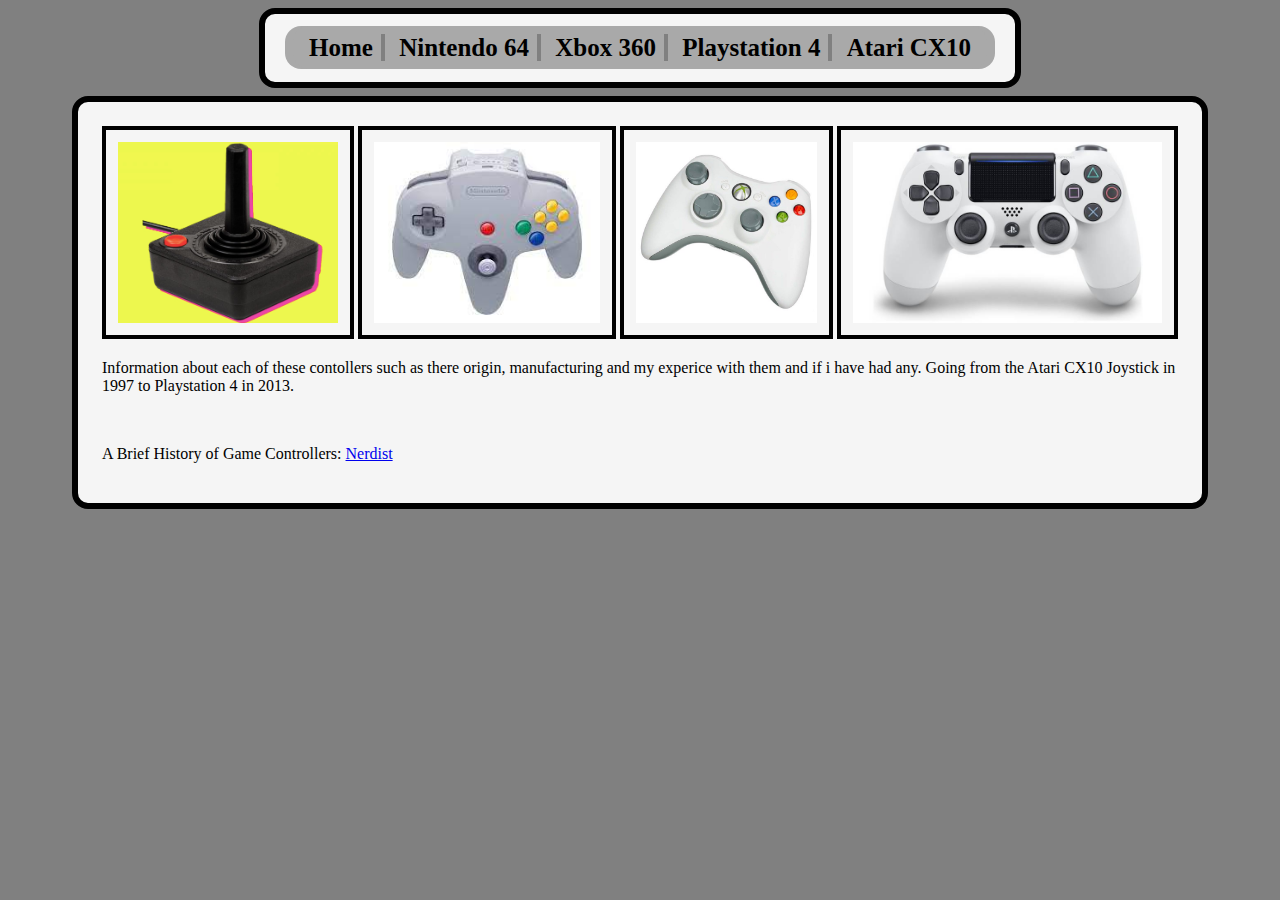
<file: index.html>
<!DOCTYPE html>
<html lang="en" dir="ltr">
  <head>
    <meta charset="utf-8">
    <link href="styles.css" rel="stylesheet">
    <title></title>
  </head>
  <body>
    <header>
      <nav class="top">
          <ul class="top">
              <li class="top_li"><a href="index.html">Home</a></li>
              <li class="top_li"><a href="nintendo64.html">Nintendo 64</a></li>
              <li class="top_li"><a href="xbox360.html">Xbox 360</a></li>
              <li class="top_li"><a href="playstation4.html">Playstation 4</a></li>
              <li class="top_li"><a href="atari.html">Atari CX10</a></li>
              </ul>
          </nav>
      </header>
      <article class="">
        <img src="atari.jpg" alt="Atari Joystick" width="220px">
        <img src="64.jpg" alt="Nintendo 64 Controller" width="226px">
        <img src="xbox.jpg" alt="Xbox 360 Controller" width="181px">
        <img src="ps4.jpg" alt="Playstation 4 Controller" width="309px">
        <p>Information about each of these contollers such as there origin,
           manufacturing and my experice with them and if i have had any.
           Going from the Atari CX10 Joystick in 1997 to Playstation 4 in 2013.
           </p>
           &nbsp;
        <p>A Brief History of Game Controllers: <a href="https://nerdist.com/article/history-of-video-game-controllers/">Nerdist<a/></p>
      </article>
    </body>
  </html>
</file>
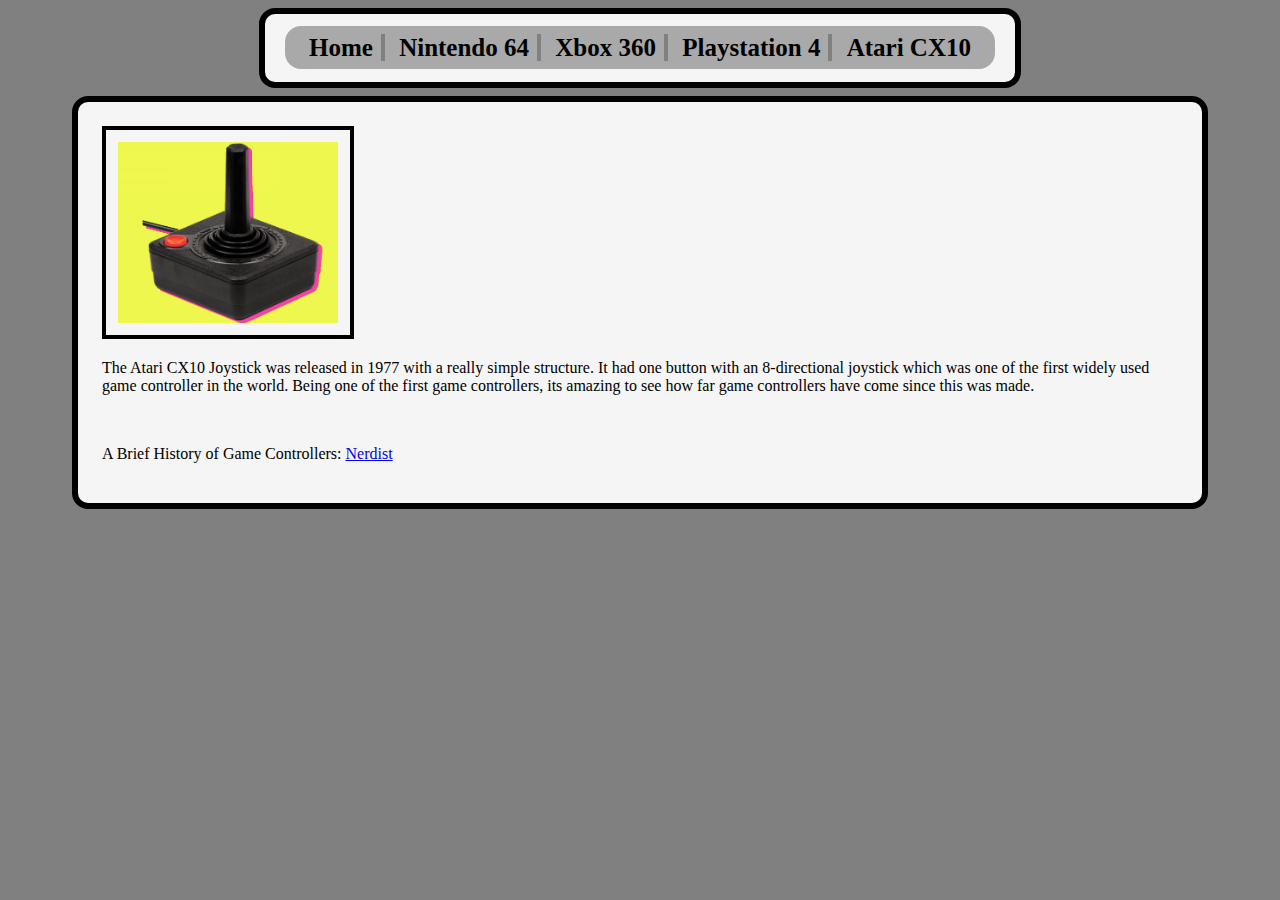
<file: atari.html>
<!DOCTYPE html>
<html lang="en" dir="ltr">
  <head>
    <meta charset="utf-8">
    <link href="styles.css" rel="stylesheet">
    <title></title>
  </head>
  <body>
    <header>
      <nav class="top">
          <ul class="top">
              <li class="top_li"><a href="index.html">Home</a></li>
              <li class="top_li"><a href="nintendo64.html">Nintendo 64</a></li>
              <li class="top_li"><a href="xbox360.html">Xbox 360</a></li>
              <li class="top_li"><a href="playstation4.html">Playstation 4</a></li>
              <li class="top_li"><a href="atari.html">Atari CX10</a></li>
              </ul>
          </nav>
      </header>
      <article class="">
        <img src="atari.jpg" alt="Atari CX10 Joystick" width="220px">
        <p>The Atari CX10 Joystick was released in 1977 with a really simple
          structure. It had one button with an 8-directional joystick which was
          one of the first widely used game controller in the world. Being one
          of the first game controllers, its amazing to see how far game
          controllers have come since this was made.</p>
          &nbsp
        <p>A Brief History of Game Controllers: <a href="https://nerdist.com/article/history-of-video-game-controllers/">Nerdist<a/></p>
      </article>
    </body>
  </html>
</file>
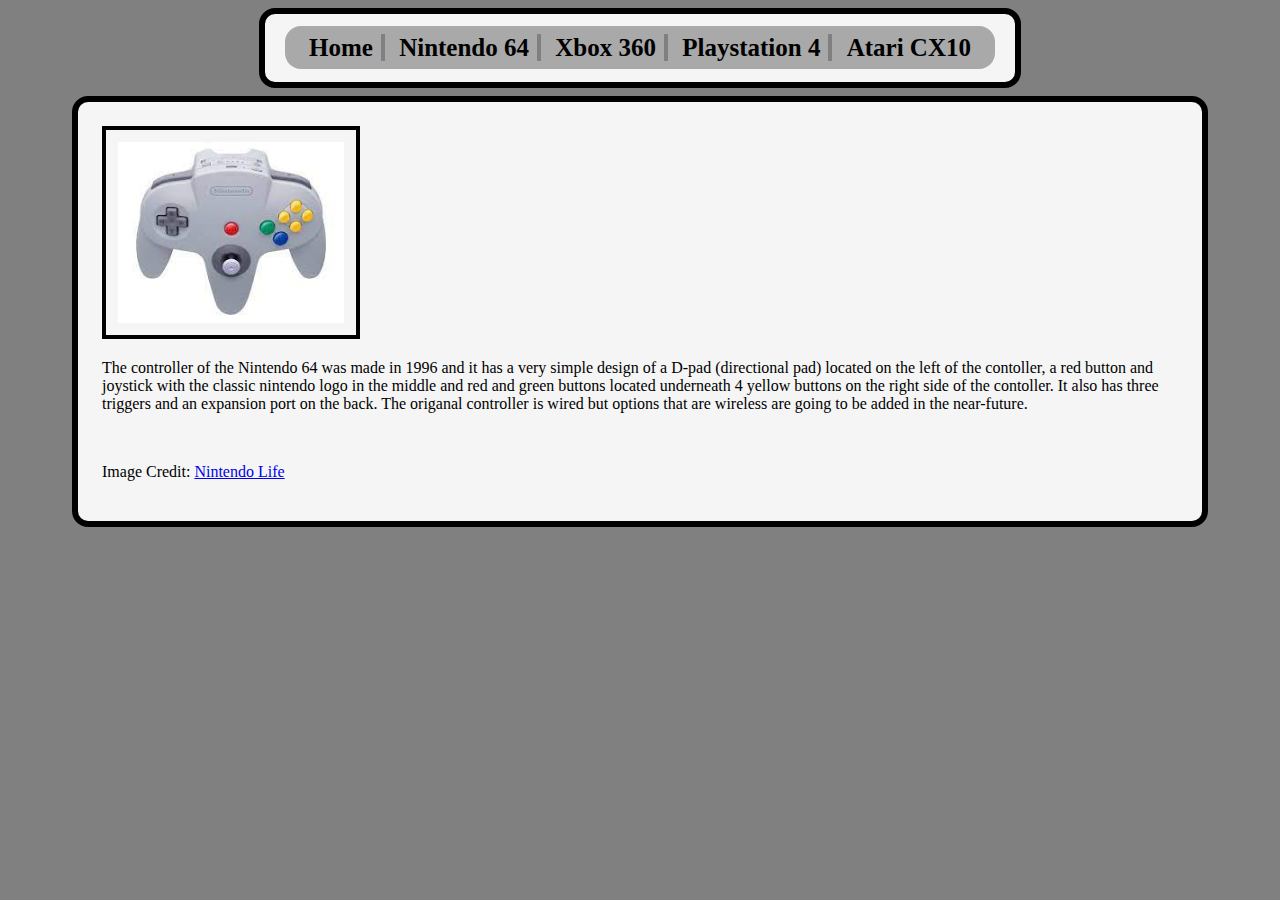
<file: nintendo64.html>
<!DOCTYPE html>
<html lang="en" dir="ltr">
  <head>
    <meta charset="utf-8">
    <link href="styles.css" rel="stylesheet">
    <title></title>
  </head>
  <body>
    <header>
      <nav class="top">
          <ul class="top">
              <li class="top_li"><a href="index.html">Home</a></li>
              <li class="top_li"><a href="nintendo64.html">Nintendo 64</a></li>
              <li class="top_li"><a href="xbox360.html">Xbox 360</a></li>
              <li class="top_li"><a href="playstation4.html">Playstation 4</a></li>
              <li class="top_li"><a href="atari.html">Atari CX10</a></li>
              </ul>
          </nav>
      </header>
      <article class="">
        <img src="64.jpg" alt="Nintendo 64 Controller" width="226px">
        <p>The controller of the Nintendo 64 was made in 1996 and it has a very
          simple design of a D-pad (directional pad) located on the left of the contoller, a red
          button and joystick with the classic nintendo logo in the middle and
          red and green buttons located underneath 4 yellow buttons on the right
          side of the contoller. It also has three triggers and an expansion
          port on the back. The origanal controller is wired but options that
          are wireless are going to be added in the near-future.</p>
          &nbsp;
          <p>Image Credit: <a href="https://www.nintendolife.com/news/2021/10/yes-the-nintendo-64-controller-for-switch-has-rumble">Nintendo Life<a/></p>
      </article>
    </body>
  </html>
</file>
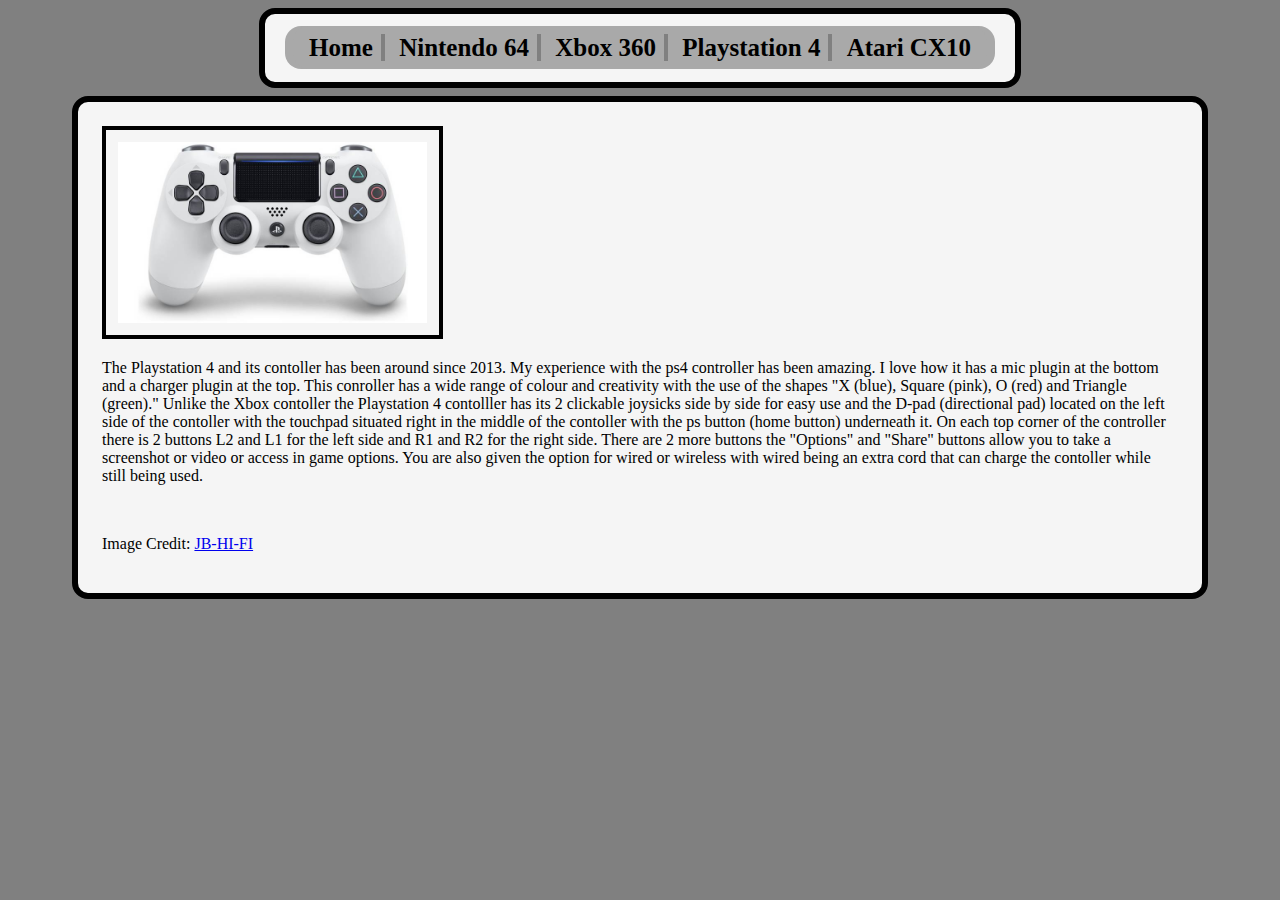
<file: playstation4.html>
<!DOCTYPE html>
<html lang="en" dir="ltr">
  <head>
    <meta charset="utf-8">
    <link href="styles.css" rel="stylesheet">
    <title></title>
  </head>
  <body>
    <header>
      <nav class="top">
          <ul class="top">
              <li class="top_li"><a href="index.html">Home</a></li>
              <li class="top_li"><a href="nintendo64.html">Nintendo 64</a></li>
              <li class="top_li"><a href="xbox360.html">Xbox 360</a></li>
              <li class="top_li"><a href="playstation4.html">Playstation 4</a></li>
              <li class="top_li"><a href="atari.html">Atari CX10</a></li>
              </ul>
          </nav>
      </header>
      <article class="">
        <img src="ps4.jpg" alt="Playstation 4 Controller" width="309px">
        <p>The Playstation 4 and its contoller has been around since 2013. My
           experience with the ps4 controller has been amazing. I love how it
           has a mic plugin at the bottom and a charger plugin at the top. This
           conroller has a wide range of colour and creativity with the use of
           the shapes "X (blue), Square (pink), O (red) and Triangle (green)."
           Unlike the Xbox contoller the Playstation 4 contolller has its
           2 clickable joysicks side by side for easy use and the D-pad
           (directional pad) located on the left side of the contoller with the
           touchpad situated right in the middle of the contoller with the ps
           button (home button) underneath it. On each top corner of the
           controller there is 2 buttons L2 and L1 for the left side and R1 and
           R2 for the right side. There are 2 more buttons the "Options" and
           "Share" buttons allow you to take a screenshot or video or access in
           game options. You are also given the option for wired or wireless
           with wired being an extra cord that can charge the contoller while
           still being used.</p>
           &nbsp;
           <p> Image Credit: <a href="https://www.jbhifi.com.au/products/ps4-playstation-4-dualshock-4-wireless-controller-white?view=pdp">JB-HI-FI</a></p>
      </article>
    </body>
  </html>
</file>
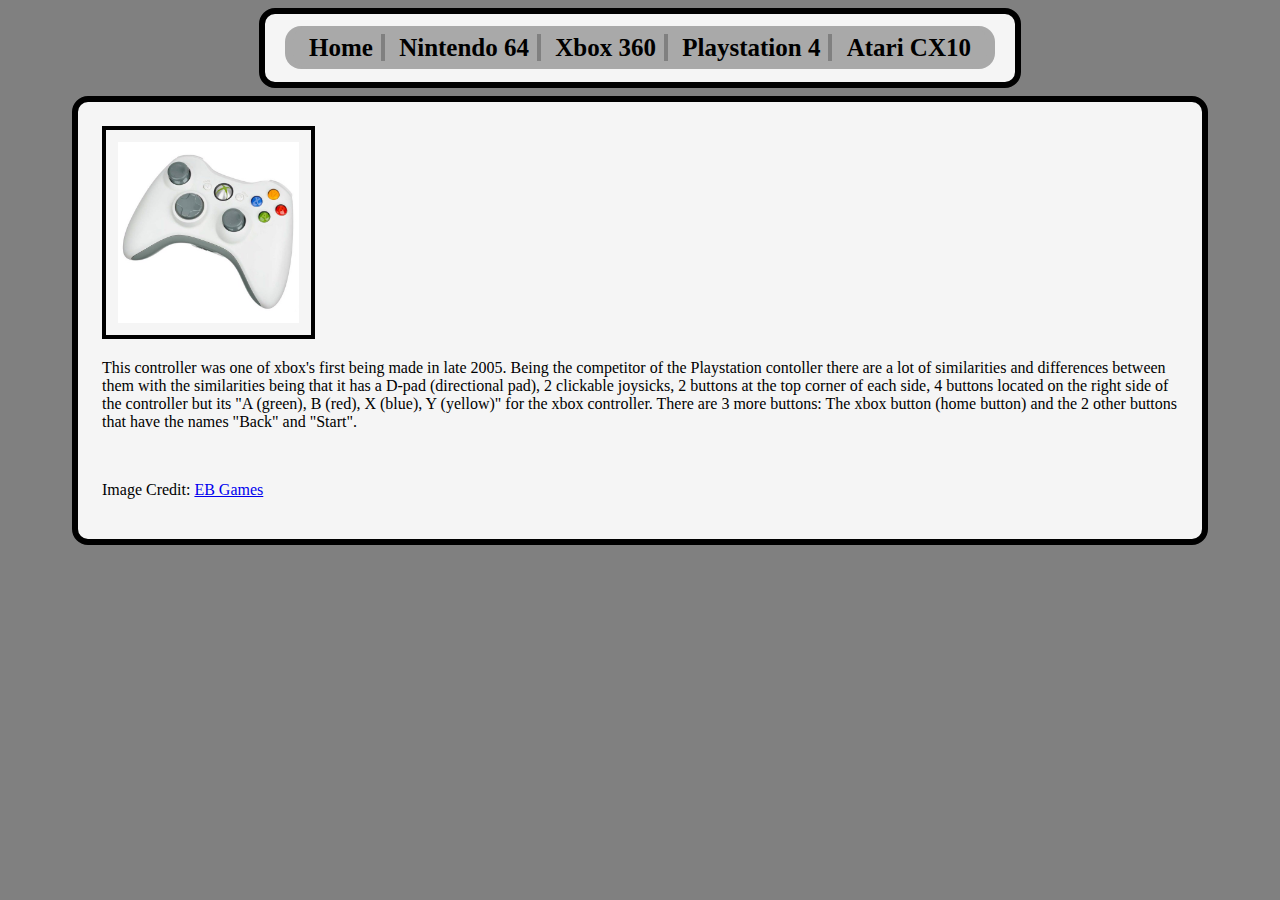
<file: xbox360.html>
<!DOCTYPE html>
<html lang="en" dir="ltr">
  <head>
    <meta charset="utf-8">
    <link href="styles.css" rel="stylesheet">
    <title></title>
  </head>
  <body>
    <header>
      <nav class="top">
          <ul class="top">
              <li class="top_li"><a href="index.html">Home</a></li>
              <li class="top_li"><a href="nintendo64.html">Nintendo 64</a></li>
              <li class="top_li"><a href="xbox360.html">Xbox 360</a></li>
              <li class="top_li"><a href="playstation4.html">Playstation 4</a></li>
              <li class="top_li"><a href="atari.html">Atari CX10</a></li>
              </ul>
          </nav>
      </header>
      <article class="">
        <img src="xbox.jpg" alt="Xbox 360 Controller" width="181px">
        <p>This controller was one of xbox's first being made in  late 2005.
           Being the competitor of the Playstation contoller there are a lot of
           similarities and differences between them with the similarities being
           that it has a D-pad (directional pad), 2 clickable joysicks, 2
           buttons at the top corner of each side, 4 buttons located on the
           right side of the controller but its "A (green), B (red), X (blue), Y
           (yellow)" for the xbox controller. There are 3 more buttons: The xbox
           button (home button) and the 2 other buttons that have the names
           "Back" and "Start".</p>
           &nbsp;
        <p>Image Credit: <a href="https://www.ebgames.com.au/product/xbox360/135947-xbox-360-wireless-controller-refurbished-by-eb-games-preowned">EB Games<a/></p>
      </article>
    </body>
  </html>
</file>
<file: styles.css>
body{
    background-color: gray;
}

header{
    background-color: whitesmoke;
    border: 6px solid black;
    border-radius: 16px;
    font-family: inherit;
    margin: auto;
    margin-top: 8px;
    padding: 20px;
    width:710px;
}

h1, h2, h3, h4, h5, h6{
    color: black;
    font-family: inherit;
    padding-top: 12px;
}

.top {
    list-style-type: none;
    border: 4px solid grey;
    border-radius: 16px;
    font-family: inherit;
    font-weight: bold;
    background-color: darkgrey;
}

.top, .top_li{
    display: inline;
    border-right: 4px solid grey;
    padding-right: 8px;
    padding-left: 8px;
}

.top, .top_li:last-child {
    border: none;
    padding: 8px;
}

.top, .top_li a {
    text-decoration: none;
    color: black;
    font-size: 25px;
}

.top a:hover {
  background-color: lightgray;
}

.form{
  margin-top: 14px;
}

img {
    border: 4px solid black;
    padding: 12px;
}

.size1 {
    background-color: whitesmoke;
    border: 6px solid black;
    border-radius: 16px;
    font-family: inherit;
    margin: auto;
    margin-top: 8px;
    padding: 24px;
    width:900px;
    height:400px;
}

.size2 {
    background-color: whitesmoke;
    border: 6px solid black;
    border-radius: 16px;
    font-family: inherit;
    margin: auto;
    margin-top: 8px;
    padding: 24px;
    width:900px;
    height:500px;
}

article {
    background-color: whitesmoke;
    border: 6px solid black;
    border-radius: 16px;
    font-family: inherit;
    font-size: 20;
    margin: auto;
    margin-top: 8px;
    padding: 24px;
    width:1076px;
}
</file>
